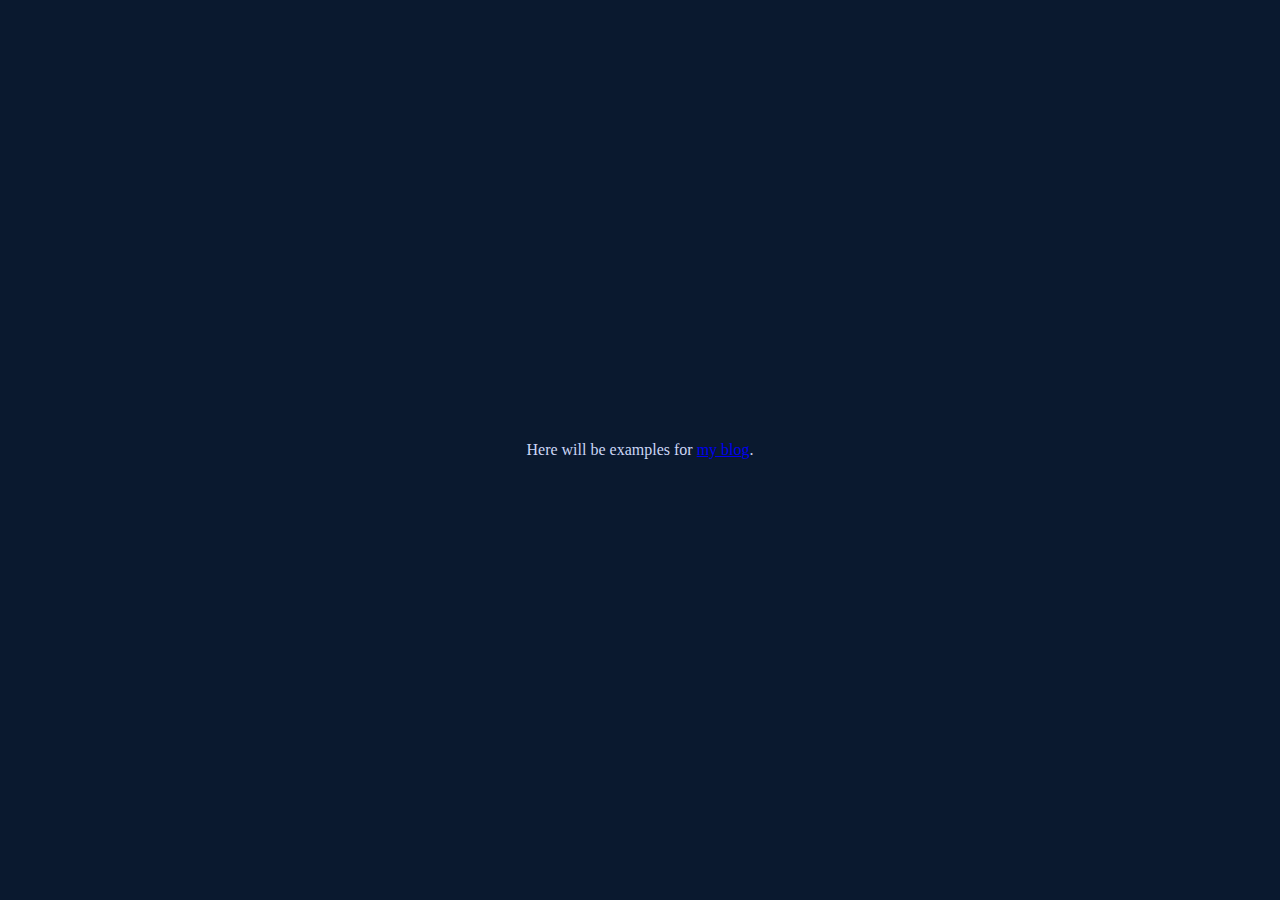
<file: index.html>
<!DOCTYPE html>
<html lang="en">
  <head>
    <meta charset="UTF-8" />
    <meta name="viewport" content="width=device-width, initial-scale=1.0" />
    <title>Blog examples</title>
    <style>
      body {
        margin: 0;
      }
      main {
        width: 100%;
        min-height: 100dvh;
        display: flex;
        justify-content: center;
        align-items: center;
        background-color: #0a192f;
        color: #ccd6f6;
      }
    </style>
  </head>
  <body>
    <main>
      <div class="card">
        <p>
          Here will be examples for
          <a href="https://konstantinedatunishvili.com/blog">my blog</a>.
        </p>
      </div>
    </main>
  </body>
</html>
</file>
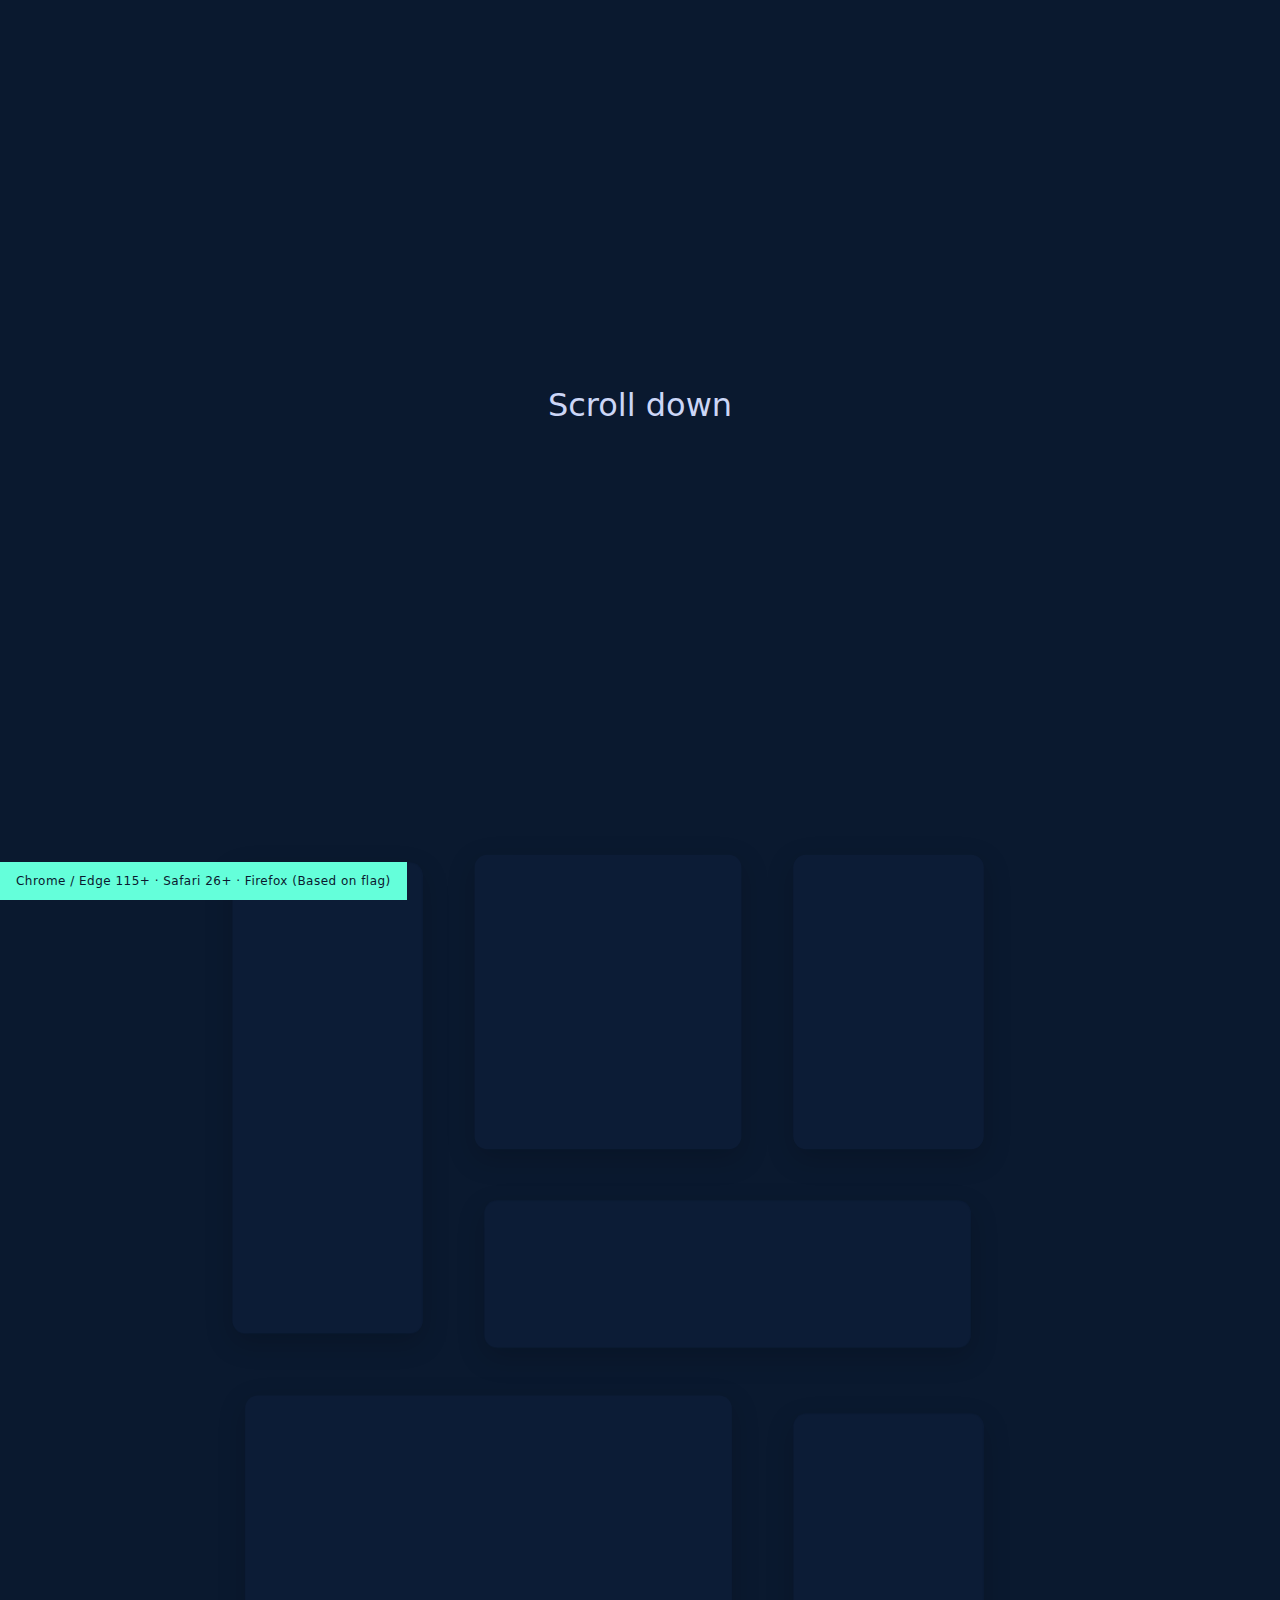
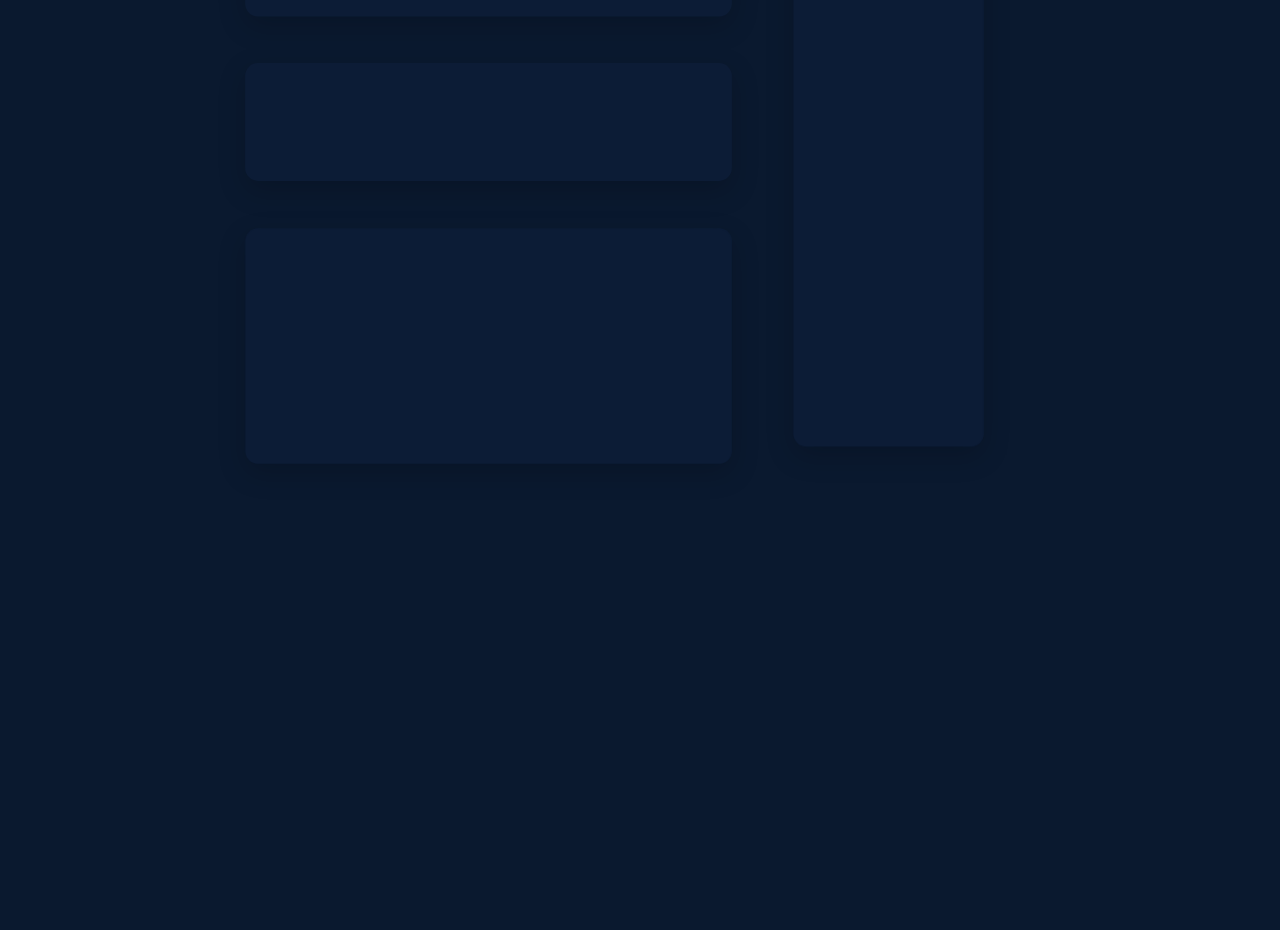
<file: animate-elements-when-they-enter-view/index.html>
<!DOCTYPE html>
<html lang="en">
  <head>
    <meta charset="UTF-8" />
    <meta name="viewport" content="width=device-width, initial-scale=1.0" />
    <title>Animate elements when they enter view</title>
    <link rel="stylesheet" href="./style.css" />
  </head>
  <body>
    <main>
      <div class="spacer">
        <p>Scroll down</p>
      </div>
      <section class="container">
        <div class="fancy-element"></div>
        <div class="fancy-element"></div>
        <div class="fancy-element"></div>
        <div class="fancy-element"></div>
        <div class="fancy-element"></div>
        <div class="fancy-element"></div>
        <div class="fancy-element"></div>
        <div class="fancy-element"></div>
        <div class="fancy-element"></div>
      </section>
      <div class="spacer"></div>
    </main>
    <footer data-support="limited">
      Chrome / Edge 115+ · Safari 26+ · Firefox (Based on flag)
    </footer>
  </body>
</html>
</file>
<file: animate-elements-when-they-enter-view/style.css>
*,
*::before,
*::after {
  box-sizing: border-box;
  margin: 0;
}

body {
  font-family: system-ui, sans-serif;
  background: #0a192f;
  color: #ccd6f6;
}

.spacer {
  min-height: 90vh;
  display: grid;
  place-items: center;
  font-size: clamp(22px, 5vw, 32px);
}

.spacer:last-child {
  min-height: 40vh;
}

.container {
  display: grid;
  inline-size: 100%;
  max-inline-size: 56rem;
  padding: 2rem;
  margin-inline: auto;
  gap: 2rem;

  grid:
    "a b c" 20rem
    "a d d" 10rem
    "f f e" 15rem
    "g g e" 8rem
    "i i e" 16rem
    / 1fr 1.4fr 1fr;
}

.fancy-element {
  background: #0f203f;
  border-radius: 14px;
  opacity: 0.5;
  transform: scale(0.92);

  box-shadow: 0 10px 30px rgba(0, 0, 0, 0.35), 0 0 0 0 rgba(100, 255, 218, 0);

  backface-visibility: hidden;
}

.fancy-element:nth-of-type(1) {
  grid-area: a;
}
.fancy-element:nth-of-type(2) {
  grid-area: b;
}
.fancy-element:nth-of-type(3) {
  grid-area: c;
}
.fancy-element:nth-of-type(4) {
  grid-area: d;
}
.fancy-element:nth-of-type(5) {
  grid-area: e;
}
.fancy-element:nth-of-type(6) {
  grid-area: f;
}
.fancy-element:nth-of-type(7) {
  grid-area: g;
}
.fancy-element:nth-of-type(8) {
  grid-area: h;
}
.fancy-element:nth-of-type(9) {
  grid-area: i;
}

@supports (animation-timeline: view()) {
  .fancy-element {
    animation: reveal linear both;
    animation-timeline: view(block);
    animation-range: cover 10% cover 45%;
  }
}

@keyframes reveal {
  from {
    opacity: 0;
    transform: scale(0.5);
  }
  to {
    opacity: 1;
    transform: scale(1);
    box-shadow: 0 25px 60px rgba(0, 0, 0, 0.45),
      0 0 0 1px rgba(100, 255, 218, 0.25);
  }
}

footer[data-support] {
  position: fixed;
  inset-block-end: 0;
  inset-inline-start: 0;
  padding: 0.75rem 1rem;
  font-size: 0.75rem;
  letter-spacing: 0.04em;
  background: #64ffda;
  color: #0a192f;
}
</file>
